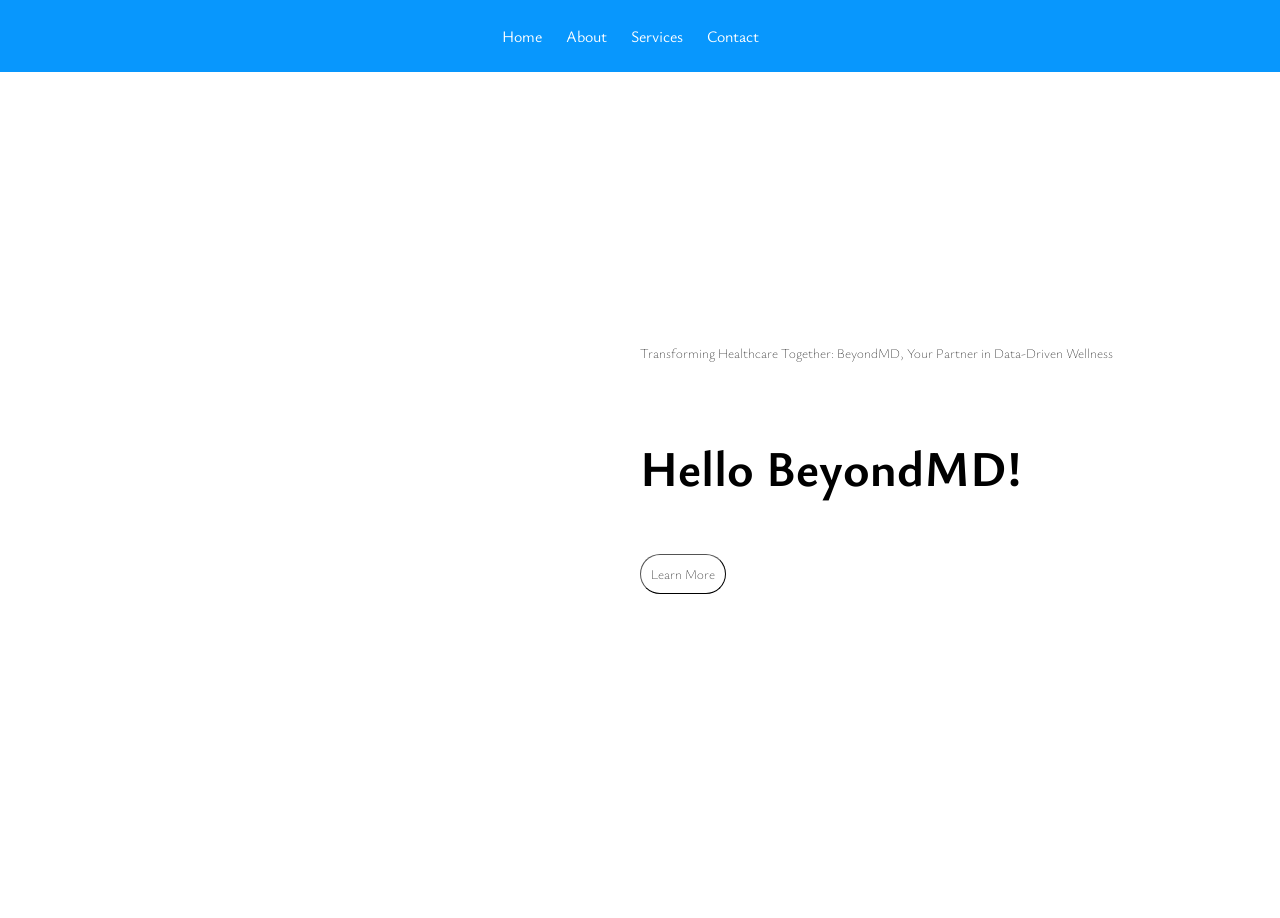
<file: index.html>
<!DOCTYPE html>
<html lang="en">
<head>
    <meta charset="UTF-8">
    <meta name="viewport" content="width=device-width, initial-scale=1.0">
    <link rel="preconnect" href="https://fonts.googleapis.com">
    <link rel="preconnect" href="https://fonts.gstatic.com" crossorigin>
    <link href="https://fonts.googleapis.com/css2?family=Cormorant+Garamond:wght@600&family=Nunito:wght@800&family=Ysabeau:wght@300&display=swap" rel="stylesheet">
    <link rel="stylesheet" href="css/main.css">
    <!-- defer - pause till DOM is loaded -->
    <script defer src="js/main.js">
    </script>
    <title>BeyondMD</title>
</head>
<body>
    <div class="navbar">
        <ul>
            <li><a href="#">Home</a></li>
            <li><a href="#">About</a></li>
            <li><a href="#">Services</a></li>
            <li><a href="#">Contact</a></li>
        </ul>
    </div>
    
    <div class="parent-container">
        <div class="image-container"></div>
        <div class="text-container">
            <div class="tagline-container">
                <h4 class="tagline">Transforming Healthcare Together: BeyondMD, Your Partner in Data-Driven Wellness</h4>
            </div>
            <div><h1 class="text-title">Hello BeyondMD!</h1></div>
            <div><button class="button" id="redirectButton">Learn More</button></div>
        </div>
    </div>
</body>
</html>
</file>
<file: css/main.css>
* {
    font-family: 'Cormorant Garamond', serif;
    font-family: 'Nunito', sans-serif;
    font-family: 'Ysabeau', sans-serif;
}

body {
    display: flex;
    justify-content: center;
    align-content: center;
    margin-top: 10px;
    height: 100vh; /* Set the body's height to 100% of the viewport height */
}

/* Style the navbar */
.navbar {
    position: fixed; /* Set the navbar to fixed position */
    top: 0; /* Place it at the top of the page */
    left: 0; /* Optionally, align it to the left */
    width: 100%; /* Make it full-width */
    background-color: #0897fd;
    padding: 25px 0; /* Add padding for spacing */
}

/* Style the navigation links */
.navbar ul {
    list-style-type: none;
    margin: 0;
    padding: 0;
    text-align: center; /* Center-align the links */
}

.navbar li {
    display: inline;
    margin-right: 20px;
}

.navbar a {
    text-decoration: none;
    color: white;
}

/* Style the links on hover */
.navbar a:hover {
    text-decoration: underline;
}

.parent-container {
    display: flex;
    height: 100vh; /* Set the body's height to 100% of the viewport height */
    width: 100vw; /* Set the body's width to 100% of the viewport width */
}

.image-container {
    display: flex;
    flex-grow: 1;
    background-image: url("https://cdn.pixabay.com/photo/2018/10/28/10/33/dna-3778336_1280.png");
    background-repeat: no-repeat;
    background-size: contain;
    background-position: center center;
    width: 100%;
    height: 100%;
}

.text-container {
    display: flex;
    flex-grow: 1;
    justify-content: center;
    flex-direction: column;
    gap: 20px;
    width: 100%;
    height: 100%;
}

.text-title {
    font-size: 50px;
    font-weight: bolder;
}

.tagline-container {
    display: flex; 
    align-self: baseline;
}

.tagline {
    display: flex;
    font-weight: lighter;
    font-size: smaller;
}

.button {
    display: flex;
    flex-direction: column;
    font-weight: lighter;
    background: none;
    border-width: 1px;
    padding: 10px;
    border-radius: 20px;
}
</file>
